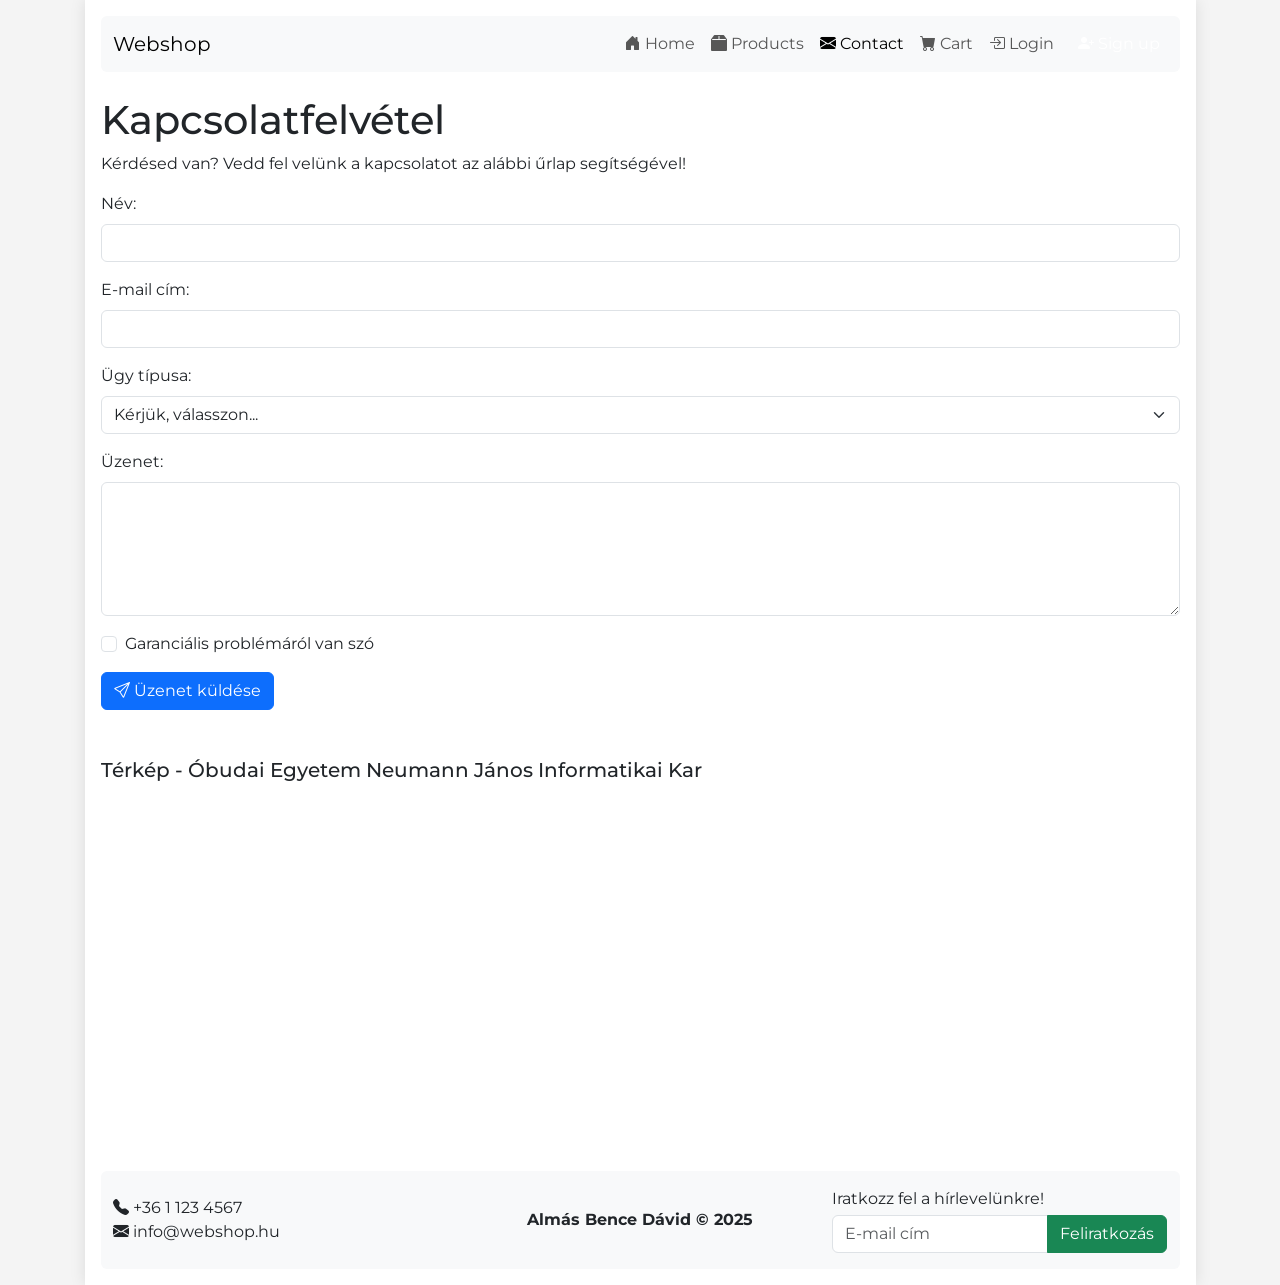
<file: contact.html>
<!DOCTYPE html>
<html lang="en">
<head>
    <meta charset="UTF-8">
    <meta name="viewport" content="width=device-width, initial-scale=1.0">
    <title>Kapcsolat</title>

    <link rel="preconnect" href="https://fonts.googleapis.com">
    <link rel="preconnect" href="https://fonts.gstatic.com" crossorigin>
    <link href="https://fonts.googleapis.com/css2?family=Montserrat:wght@400;700&display=swap" rel="stylesheet">

    <link href="https://cdn.jsdelivr.net/npm/bootstrap@5.3.3/dist/css/bootstrap.min.css" rel="stylesheet">
    <link rel="stylesheet" href="https://cdn.jsdelivr.net/npm/bootstrap-icons@1.11.3/font/bootstrap-icons.css">

    <link rel="stylesheet" href="css/style.css">
</head>
<body>
    <div class="site-container p-3">
        <nav class="navbar navbar-expand-lg bg-body-tertiary rounded">
            <div class="container-fluid">
                <a class="navbar-brand" href="index.html">Webshop</a>
                <button class="navbar-toggler" type="button" data-bs-toggle="collapse" data-bs-target="#navbarNav">
                    <span class="navbar-toggler-icon"></span>
                </button>
                <div class="collapse navbar-collapse" id="navbarNav">
                    <ul class="navbar-nav ms-auto">
                        <li class="nav-item"><a class="nav-link" href="index.html"><i class="bi bi-house-door-fill"></i> Home</a></li>
                        <li class="nav-item"><a class="nav-link" href="products.html"><i class="bi bi-box2-fill"></i> Products</a></li>
                        <li class="nav-item"><a class="nav-link active" aria-current="page" href="contact.html"><i class="bi bi-envelope-fill"></i> Contact</a></li>
                        <li class="nav-item"><a class="nav-link" href="#"><i class="bi bi-cart-fill"></i> Cart</a></li>
                        <li class="nav-item"><a class="nav-link" href="#" data-bs-toggle="modal" data-bs-target="#loginModal"><i class="bi bi-box-arrow-in-right"></i> Login</a></li>
                        <li class="nav-item"><a class="nav-link btn btn-primary text-white ms-2" href="#"><i class="bi bi-person-plus-fill"></i> Sign up</a></li>
                    </ul>
                </div>
            </div>
        </nav>

        <main class="my-4">
            <h1>Kapcsolatfelvétel</h1>
            <p>Kérdésed van? Vedd fel velünk a kapcsolatot az alábbi űrlap segítségével!</p>
            
            <div class="row">
                <div class="col-md-12">
                    <form>
                        <div class="mb-3">
                            <label class="form-label">Név:</label>
                            <input type="text" class="form-control">
                        </div>
                        <div class="mb-3">
                            <label class="form-label">E-mail cím:</label>
                            <input type="email" class="form-control">
                        </div>
                        <div class="mb-3">
                            <label class="form-label">Ügy típusa:</label>
                            <select class="form-select">
                                <option selected>Kérjük, válasszon...</option>
                                <option>Termék meghibásodás</option>
                                <option>Raktárkészlet kérdés</option>
                                <option>Összeszerelés</option>
                                <option>Egyéb</option>
                            </select>
                        </div>
                        <div class="mb-3">
                            <label class="form-label">Üzenet:</label>
                            <textarea class="form-control" rows="5"></textarea>
                        </div>
                        <div class="form-check mb-3">
                            <input class="form-check-input" type="checkbox" id="warrantyCheck">
                            <label class="form-check-label" for="warrantyCheck">Garanciális problémáról van szó</label>
                        </div>
                        <button type="submit" class="btn btn-primary"><i class="bi bi-send"></i> Üzenet küldése</button>
                    </form>
                </div>
            </div>

            <div class="row mt-5">
                <div class="col-md-12">
                    <h5>Térkép - Óbudai Egyetem Neumann János Informatikai Kar</h5>
                    <iframe src="https://maps.google.com/maps?q=Óbudai%20Egyetem%20Neumann%20János%20Informatikai%20Kar&t=&z=15&ie=UTF8&iwloc=&output=embed" width="100%" height="350" style="border:0;" allowfullscreen="" loading="lazy"></iframe>
                </div>
            </div>
        </main>
        
        <footer class="footer mt-auto py-3 bg-light rounded">
            <div class="container">
                <div class="row align-items-center">
                    <div class="col-md-4">
                        <i class="bi bi-telephone-fill"></i> +36 1 123 4567<br>
                        <i class="bi bi-envelope-fill"></i> info@webshop.hu
                    </div>
                    <div class="col-md-4 text-center">
                        <span class="my-name">Almás Bence Dávid © 2025</span>
                    </div>
                    <div class="col-md-4">
                        <p class="mb-1">Iratkozz fel a hírlevelünkre!</p>
                        <div class="input-group">
                            <input type="email" class="form-control" placeholder="E-mail cím">
                            <button class="btn btn-success" type="button">Feliratkozás</button>
                        </div>
                    </div>
                </div>
            </div>
        </footer>
    </div>

    <div class="modal fade" id="loginModal" tabindex="-1">
        <div class="modal-dialog">
            <div class="modal-content">
                <div class="modal-header">
                    <h5 class="modal-title">Bejelentkezés</h5>
                    <button type="button" class="btn-close" data-bs-dismiss="modal"></button>
                </div>
                <div class="modal-body">
                    <form>
                        <div class="mb-3"><label class="form-label">Felhasználónév</label><input type="text" class="form-control"></div>
                        <div class="mb-3"><label class="form-label">Jelszó</label><input type="password" class="form-control"></div>
                        <button type="submit" class="btn btn-primary">Belépés</button>
                    </form>
                </div>
            </div>
        </div>
    </div>

    <script src="https://cdn.jsdelivr.net/npm/bootstrap@5.3.3/dist/js/bootstrap.bundle.min.js"></script>
</body>
</html>
</file>
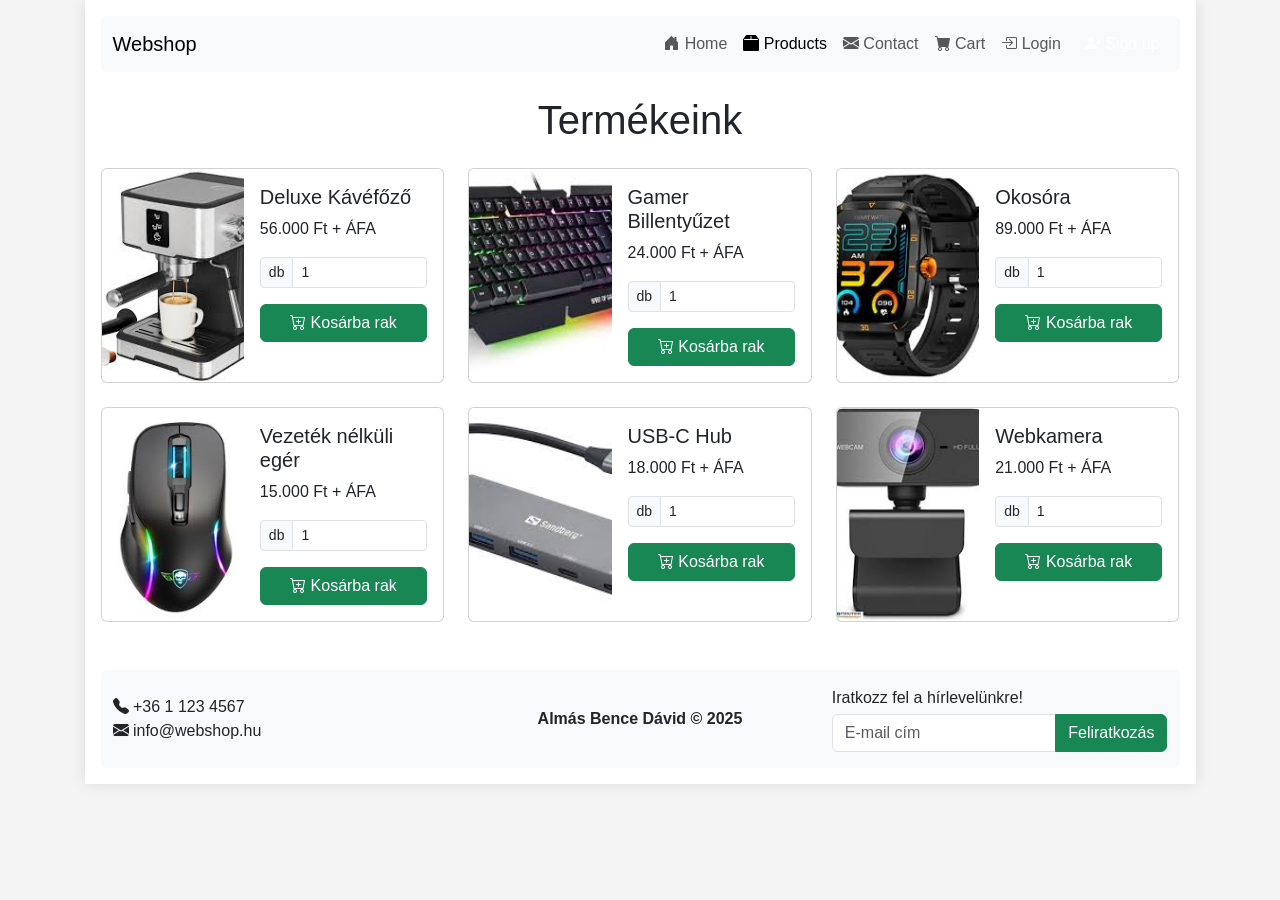
<file: products.html>
<!DOCTYPE html>
<html lang="en">
<head>
    <meta charset="UTF-8">
    <meta name="viewport" content="width=device-width, initial-scale=1.0">
    <title>Termékek</title>

    <link rel="preconnect" href="https://fonts.googleapis.com">
    <link rel="preconnect" href="https://fonts.gstatic.com" crossorigin>
    <link href="https://fonts.googleapis.com/css2?family=Roboto:wght@400;700&display=swap" rel="stylesheet">

    <link href="https://cdn.jsdelivr.net/npm/bootstrap@5.3.2/dist/css/bootstrap.min.css" rel="stylesheet">

    <link rel="stylesheet" href="https://cdn.jsdelivr.net/npm/bootstrap-icons@1.11.1/font/bootstrap-icons.css">

    <link rel="stylesheet" href="css/style.css">
</head>
<body>
   <div class="site-container p-3">
        <nav class="navbar navbar-expand-lg bg-body-tertiary rounded">
            <div class="container-fluid">
                <a class="navbar-brand" href="index.html">Webshop</a>
                <button class="navbar-toggler" type="button" data-bs-toggle="collapse" data-bs-target="#navbarNav">
                    <span class="navbar-toggler-icon"></span>
                </button>
                <div class="collapse navbar-collapse" id="navbarNav">
                    <ul class="navbar-nav ms-auto">
                        <li class="nav-item"><a class="nav-link" href="index.html"><i class="bi bi-house-door-fill"></i> Home</a></li>
                        <li class="nav-item"><a class="nav-link active" aria-current="page" href="products.html"><i class="bi bi-box2-fill"></i> Products</a></li>
                        <li class="nav-item"><a class="nav-link" href="contact.html"><i class="bi bi-envelope-fill"></i> Contact</a></li>
                        <li class="nav-item"><a class="nav-link" href="#"><i class="bi bi-cart-fill"></i> Cart</a></li>
                        <li class="nav-item"><a class="nav-link" href="#" data-bs-toggle="modal" data-bs-target="#loginModal"><i class="bi bi-box-arrow-in-right"></i> Login</a></li>
                        <li class="nav-item"><a class="nav-link btn btn-primary text-white ms-2" href="#"><i class="bi bi-person-plus-fill"></i> Sign up</a></li>
                    </ul>
                </div>
            </div>
        </nav>

        <main class="my-4">
            <h1 class="mb-4 text-center">Termékeink</h1>
            <div class="row">

                <div class="col-lg-4 col-md-6 mb-4">
                    <div class="card h-100">
                        <div class="row g-0 h-100">
                            <div class="col-5">
                                <img src="kep1.jpg" class="img-fluid rounded-start h-100" alt="Termék kép" style="object-fit: cover;">
                            </div>
                            <div class="col-7 d-flex flex-column">
                                <div class="card-body">
                                    <h5 class="card-title">Deluxe Kávéfőző</h5>
                                    <p class="card-text">56.000 Ft + ÁFA</p>
                                    <div class="input-group input-group-sm mb-3">
                                        <span class="input-group-text">db</span>
                                        <input type="number" class="form-control" value="1">
                                    </div>
                                    <a href="#" class="btn btn-success w-100 mt-auto"><i class="bi bi-cart-plus"></i> Kosárba rak</a>
                                </div>
                            </div>
                        </div>
                    </div>
                </div>

                <div class="col-lg-4 col-md-6 mb-4">
                    <div class="card h-100">
                        <div class="row g-0 h-100">
                            <div class="col-5">
                                <img src="kep2.jpg" class="img-fluid rounded-start h-100" alt="Termék kép" style="object-fit: cover;">
                            </div>
                            <div class="col-7 d-flex flex-column">
                                <div class="card-body">
                                    <h5 class="card-title">Gamer Billentyűzet</h5>
                                    <p class="card-text">24.000 Ft + ÁFA</p>
                                    <div class="input-group input-group-sm mb-3">
                                        <span class="input-group-text">db</span>
                                        <input type="number" class="form-control" value="1">
                                    </div>
                                    <a href="#" class="btn btn-success w-100 mt-auto"><i class="bi bi-cart-plus"></i> Kosárba rak</a>
                                </div>
                            </div>
                        </div>
                    </div>
                </div>

                <div class="col-lg-4 col-md-6 mb-4">
                    <div class="card h-100">
                        <div class="row g-0 h-100">
                            <div class="col-5">
                                <img src="kep3.jpg" class="img-fluid rounded-start h-100" alt="Termék kép" style="object-fit: cover;">
                            </div>
                            <div class="col-7 d-flex flex-column">
                                <div class="card-body">
                                    <h5 class="card-title">Okosóra</h5>
                                    <p class="card-text">89.000 Ft + ÁFA</p>
                                    <div class="input-group input-group-sm mb-3">
                                        <span class="input-group-text">db</span>
                                        <input type="number" class="form-control" value="1">
                                    </div>
                                    <a href="#" class="btn btn-success w-100 mt-auto"><i class="bi bi-cart-plus"></i> Kosárba rak</a>
                                </div>
                            </div>
                        </div>
                    </div>
                </div>
                
                <div class="col-lg-4 col-md-6 mb-4">
                    <div class="card h-100">
                        <div class="row g-0 h-100">
                            <div class="col-5">
                                <img src="kep4.jpg" class="img-fluid rounded-start h-100" alt="Termék kép" style="object-fit: cover;">
                            </div>
                            <div class="col-7 d-flex flex-column">
                                <div class="card-body">
                                    <h5 class="card-title">Vezeték nélküli egér</h5>
                                    <p class="card-text">15.000 Ft + ÁFA</p>
                                    <div class="input-group input-group-sm mb-3">
                                        <span class="input-group-text">db</span>
                                        <input type="number" class="form-control" value="1">
                                    </div>
                                    <a href="#" class="btn btn-success w-100 mt-auto"><i class="bi bi-cart-plus"></i> Kosárba rak</a>
                                </div>
                            </div>
                        </div>
                    </div>
                </div>

                <div class="col-lg-4 col-md-6 mb-4">
                    <div class="card h-100">
                        <div class="row g-0 h-100">
                            <div class="col-5">
                                <img src="kep5.jpg" class="img-fluid rounded-start h-100" alt="Termék kép" style="object-fit: cover;">
                            </div>
                            <div class="col-7 d-flex flex-column">
                                <div class="card-body">
                                    <h5 class="card-title">USB-C Hub</h5>
                                    <p class="card-text">18.000 Ft + ÁFA</p>
                                    <div class="input-group input-group-sm mb-3">
                                        <span class="input-group-text">db</span>
                                        <input type="number" class="form-control" value="1">
                                    </div>
                                    <a href="#" class="btn btn-success w-100 mt-auto"><i class="bi bi-cart-plus"></i> Kosárba rak</a>
                                </div>
                            </div>
                        </div>
                    </div>
                </div>

                <div class="col-lg-4 col-md-6 mb-4">
                    <div class="card h-100">
                        <div class="row g-0 h-100">
                            <div class="col-5">
                                <img src="kep6.jpg" class="img-fluid rounded-start h-100" alt="Termék kép" style="object-fit: cover;">
                            </div>
                            <div class="col-7 d-flex flex-column">
                                <div class="card-body">
                                    <h5 class="card-title">Webkamera</h5>
                                    <p class="card-text">21.000 Ft + ÁFA</p>
                                    <div class="input-group input-group-sm mb-3">
                                        <span class="input-group-text">db</span>
                                        <input type="number" class="form-control" value="1">
                                    </div>
                                    <a href="#" class="btn btn-success w-100 mt-auto"><i class="bi bi-cart-plus"></i> Kosárba rak</a>
                                </div>
                            </div>
                        </div>
                    </div>
                </div>

            </div>
        </main>

        <footer class="footer mt-auto py-3 bg-light rounded">
            <div class="container">
                <div class="row align-items-center">
                    <div class="col-md-4">
                        <i class="bi bi-telephone-fill"></i> +36 1 123 4567<br>
                        <i class="bi bi-envelope-fill"></i> info@webshop.hu
                    </div>
                    <div class="col-md-4 text-center">
                        <span class="my-name">Almás Bence Dávid © 2025</span>
                    </div>
                    <div class="col-md-4">
                        <p class="mb-1">Iratkozz fel a hírlevelünkre!</p>
                        <div class="input-group">
                            <input type="email" class="form-control" placeholder="E-mail cím">
                            <button class="btn btn-success" type="button">Feliratkozás</button>
                        </div>
                    </div>
                </div>
            </div>
        </footer>
      </div>

      <script src="https://cdn.jsdelivr.net/npm/bootstrap@5.3.2/dist/js/bootstrap.bundle.min.js"></script>
</body>
</html>
</file>
<file: css/style.css>
body {
    font-family: 'Montserrat', sans-serif;
    background-color: #f4f4f4; 
}

.site-container {
    max-width: 1111px;
    margin: 0 auto;
    background-color: #ffffff;
    box-shadow: 0 0 15px rgba(0,0,0,0.1);
}

.grid-layout {
    display: grid;
    grid-template-columns: 25% auto;
    gap: 25px; 
    padding: 20px 0;
}

.sidebar-menu .list-group-item {
    transition: all 0.3s ease-in-out;
}

.sidebar-menu .list-group-item:hover {
    box-shadow: 0 4px 8px rgba(0, 0, 0, 0.15);
    cursor: pointer;
    transform: translateX(5px); 
    border-left: 4px solid #0d6efd;
}

.my-name {
    display: inline-block;
    font-weight: bold;
    transition: transform 0.4s ease-in-out, color 0.4s ease; /* Az animáció sebessége és stílusa */
}

.my-name:hover {
    transform: rotate(-2deg) scale(1.1);
    color: #198754;
    cursor: pointer;
}

@media (max-width: 992px) {
    .grid-layout {
        grid-template-columns: 1fr;
    }

    .footer .row > div {
        text-align: center;
        margin-bottom: 15px;
    }
}
</file>
